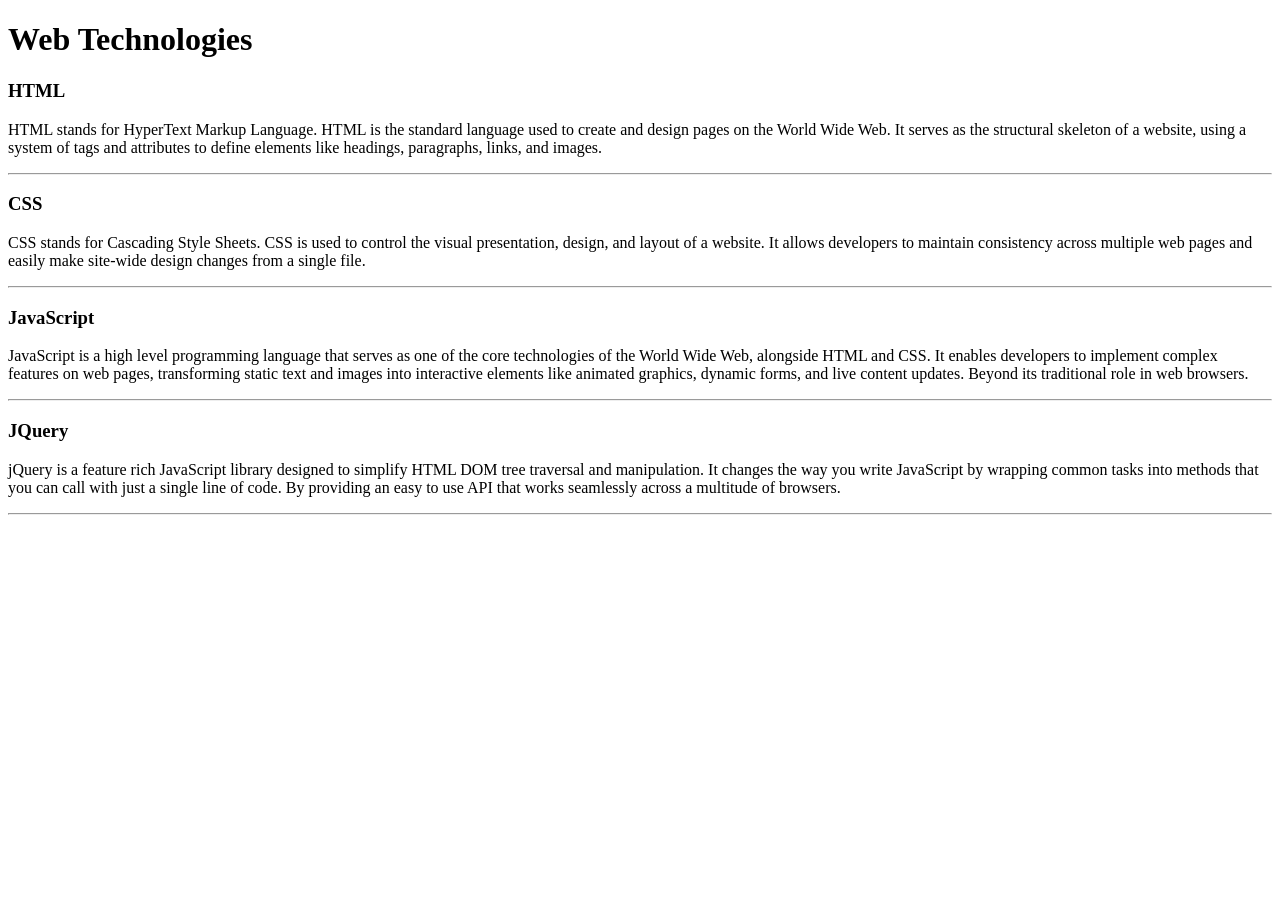
<file: WebDev_Unit1/WDLesson1_1Practical/index.html>
<!DOCTYPE html>
<!-- Lesson 1:How do we display text on a web page?
     Resources 
      https://www.w3schools.com/html/html_intro.asp
      https://www.w3schools.com/tags/tag_hr.asp
      https://www.w3schools.com/tags/tag_hn.asp
      https://www.w3schools.com/tags/tag_p.asp
-->

<html>
  <head>
    <!-- Challenge 1: Change the title of the page to Web Technologies -->
    <title>Web Technologies</title>
  </head>
  <body>
    <!-- Challenge 2: Create a heading, h1 for Web Technologies -->
    <h1>Web Technologies</h1>
    <!-- Challenge 3: Create a heading, h3 for HTML -->
    <h3>HTML</h3>
    <!-- Challenge 4: Create a paragraph explaining what is HTML. At least 3 sentences. -->
    <p>HTML stands for HyperText Markup Language. HTML is the standard language used to create and design pages on the World Wide Web. It serves as the structural skeleton of a website, using a system of tags and attributes to define elements like headings, paragraphs, links, and images.</p>
    <!-- Challenge 4a: Insert a horizontal rule, hr -->
    <hr>
    <!-- Challenge 5: Create a heading, h3 for CSS -->
    <h3>CSS</h3>
    <!-- Challenge 6: Create a paragraph explaining what is CSS.  At least 3 sentences. -->
    <p>CSS stands for Cascading Style Sheets. CSS is used to control the visual presentation, design, and layout of a website. It allows developers to maintain consistency across multiple web pages and easily make site-wide design changes from a single file.</p>
    <!-- Challenge 6a: Insert a horizontal rule, hr -->
    <hr>
    <!-- Challenge 7: Create a heading, h3 for JavaScript -->
    <h3>JavaScript</h3>
    <!-- Challenge 8: Create a paragraph explaining what is JavaScript.  At least 3 sentences. -->
    <p>JavaScript is a high level programming language that serves as one of the core technologies of the World Wide Web, alongside HTML and CSS. It enables developers to implement complex features on web pages, transforming static text and images into interactive elements like animated graphics, dynamic forms, and live content updates. Beyond its traditional role in web browsers.</p>
    <!-- Challenge 8a: Insert a horizontal rule, hr -->
    <hr>
    <!-- Challenge Bonus: Similar to the concepts above add one more web technology using a heading and paragraph.  Here are some suggestions of concepts: JQuery, Bootstrap, AFrame -->
     <h3>JQuery</h3>
    <p>jQuery is a feature rich JavaScript library designed to simplify HTML DOM tree traversal and manipulation. It changes the way you write JavaScript by wrapping common tasks into methods that you can call with just a single line of code. By providing an easy to use API that works seamlessly across a multitude of browsers.</p>
    <hr>
  </body>
</html>
</file>
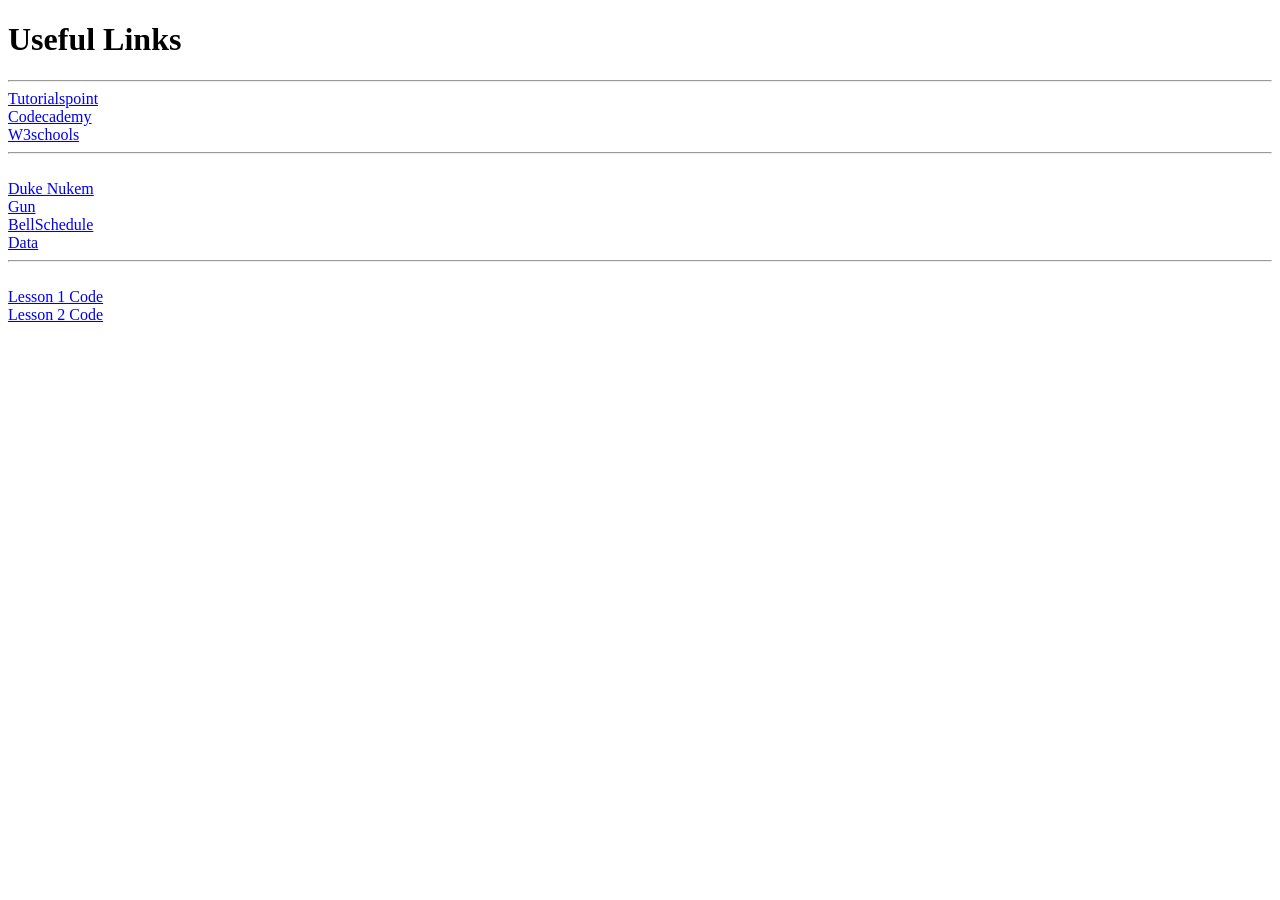
<file: WebDev_Unit1/WDLesson1_3Practical/index.html>
<!DOCTYPE html>
<!-- Lesson 3: How do we hyperlink resources?
<!-- Resources 
      https://www.w3schools.com/html/html_links.asp
      https://www.w3schools.com/tags/tag_a.asp
-->

<html>
  <head>
    <title>Exploring Links</title>
  </head>
  <body>
    <!-- Example of a link to a website 
        <a href="http://www.baysidehighschool.org/"> w3schools </a> 
    -->
    <!-- Challenge 1: Add a heading for "Useful Links". -->
    <h1>Useful Links</h1>
    <!-- Challenge 2: Add a horizontal rule underneath. -->
    <hr>
    <!-- Challenge 3: Create a link to https://www.tutorialspoint.com/ -->
    <a href="https://www.tutorialspoint.com/">Tutorialspoint</a>
    <!-- Challenge 4: Add a break to skip down to the next line -->
    <br>
    <!-- Challenge 5: Create a link to https://www.codecademy.com/ -->
    <a href="https://www.codecademy.com/">Codecademy</a>
    <!-- Challenge 6: Add a break to skip down to the next line -->
    <br>
    <!-- Challenge 7: Create a link to https://www.w3schools.com/ -->
    <a href="https://www.w3schools.com/">W3schools</a>
    <!-- Challenge 8: Add a horizontal rule and break -->
    <hr> <br>
    <!-- Example of link to an internal sources 
      <a href="resources/dukenukem.jpg"> Duke Nukem </a> <br>
    -->
    <!-- Challenge 9: Create links for the rest of the items located in resources -->
    <a href="resources/dukenukem.jpg">Duke Nukem</a>
    <br>
    <a href="resources/GUN.WAV">Gun</a>
    <br>
    <a href="resources/BellSchedule.pdf">BellSchedule</a>
    <br>
    <a href="resources/311Data.js">Data</a>
    <!-- Challenge Bonus: Create links to your Lesson 1 and Lesson 2 Activities.  Hint: Use the same link that you posted in Google Classroom for the submission of each Lesson Activity -->
     <hr> <br>
     <a href="https://github.com/JoyN6/WebDev/blob/main/WebDev_Unit1/WDLesson1_1Practical/index.html">Lesson 1 Code</a>
     <br>
     <a href="https://github.com/JoyN6/WebDev/blob/main/WebDev_Unit1/WDLesson1_2Practical/index.html">Lesson 2 Code</a>
  </body>
</html>
</file>
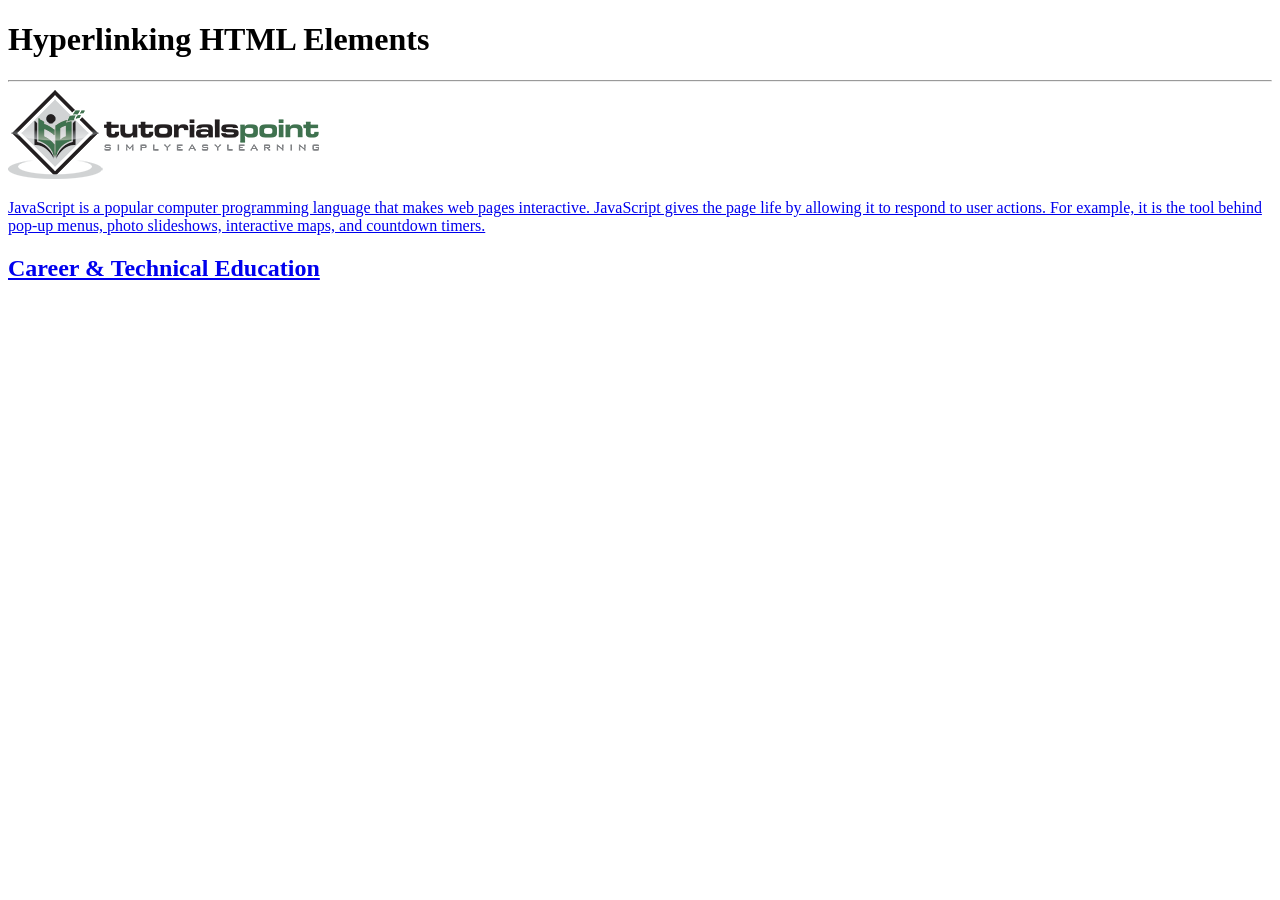
<file: WebDev_Unit1/WDLesson1_4Practical/index.html>
<!DOCTYPE html>
<!-- WD Lesson 1.4: How can we make HTML Elements into hyperlinks? -->
<!-- Resources 
      https://www.w3schools.com/html/html_links.asp
      https://www.w3schools.com/tags/tag_a.asp
-->

<html>
  <head>
    <title>Exploring Links II</title>
  </head>
  <body>
    <!-- Example of an HTML Element as a link to a website that opens in a new tab
    <a href="https://www.w3schools.com/" target="_blank"> 
      <img src="w3schools.jpg" height="100">
    </a>
    --> 
    <!-- Challenge 1: Add a heading with "Hyperlinking HTML Elements" followed by a horizontal rule-->
    <h1>Hyperlinking HTML Elements</h1>
    <hr>
    <!-- Challenge 2: Add the image for tutorialpoints that is stored locally and make it
     a hyperlink to  https://www.tutorialspoint.com/ that will open in a new tab -->
    <a href="https://www.tutorialspoint.com/" target="_blank"> 
      <img src="tutorialpoint.png"> </a>
    <!-- Challenge 3: Add a paragraph describing JavaScript and make the paragraph a hyperlink to 
     https://javascript.info/ that will open in the SAME tab.-->
      <a href="https://javascript.info/">
        <p>JavaScript is a popular computer programming language that makes web pages interactive. JavaScript gives the page life by allowing it to respond to user actions. For example, it is the tool behind pop-up menus, photo slideshows, interactive maps, and countdown timers.</p>
      </a>
    <!-- Challenge 4: Add an <h2> for "Career & Technical Education" and make the heading a hyperlink to 
      the cte.html file which is stored internally in the folder.  
      Note: You can link to other web pages.  This is how websites are created! -->
      <a href="cte.html">
        <h2>Career & Technical Education</h2>
      </a>
    <!-- Challenge Bonus:  Complete all the challenges located in cte.html.  
     Note: Click on cte.html to open the html file and start editing. -->
  </body>
</html>
</file>
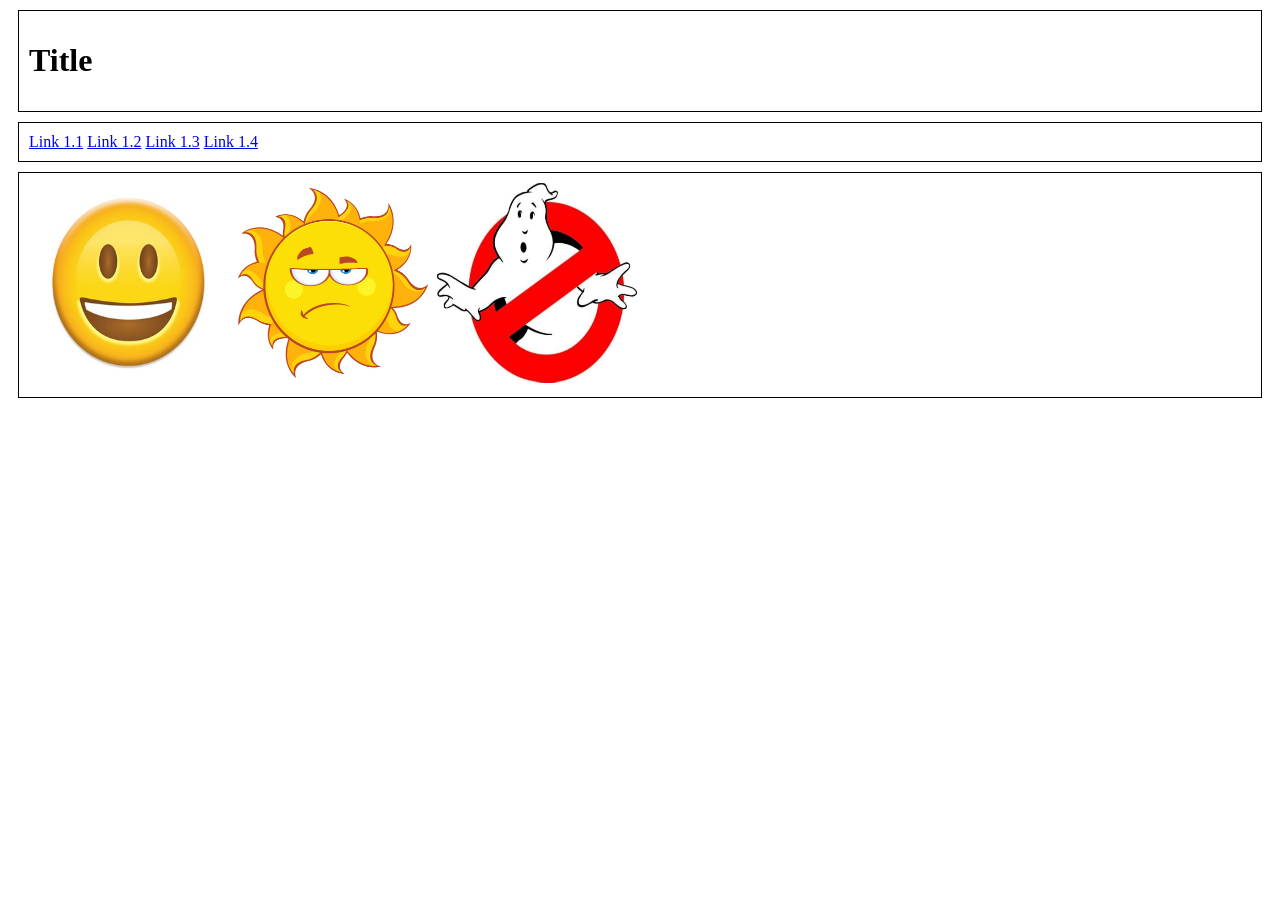
<file: WebDev_Unit1/WDLesson1_5Practical/index.html>
<!DOCTYPE html>
<!-- WD Lesson 1.5: How can we group elements on a page? -->
<!-- Resources 
      https://www.w3schools.com/html/html_blocks.asp
-->
<html>
  <head>
    <title>Exploring Containers</title>
    <link href="style.css" rel="stylesheet" type="text/css" />
  </head>
  <body>
    <!-- Challenge 1: Add the necessary containers to create each of the section shown in WDLesson1_5PracticalDiagram.png -->
    <div> 
      <h1>Title</h1>
    </div>
    <div>
      <a href="https://github.com/JoyN6/WebDev/blob/main/WebDev_Unit1/WDLesson1_1Practical/index.html" target="_blank"> Link 1.1</a>
      <a href="https://github.com/JoyN6/WebDev/blob/main/WebDev_Unit1/WDLesson1_2Practical/index.html" target="_blank"> Link 1.2</a>
      <a href="https://github.com/JoyN6/WebDev/blob/main/WebDev_Unit1/WDLesson1_3Practical/index.html" target="_blank"> Link 1.3</a>
      <a href="https://github.com/JoyN6/WebDev/blob/main/WebDev_Unit1/WDLesson1_4Practical/index.html" target="_blank"> Link 1.4</a>
    </div>
    <div>
      <img src="images/face.jpg" height="200" width="200">
      <img src="images/sun.jpg" height="200" width="200">
      <img src="images/sign.jpg" height="200" width="200">
    </div>
    <!-- Challenge 2: Within each container created, add the HTML elements specified in WDLesson1_5PracticalDiagram.png
         Note: Images for the last container are stored in the images folder.  Make the images the same height -->

  </body>
</html>
</file>
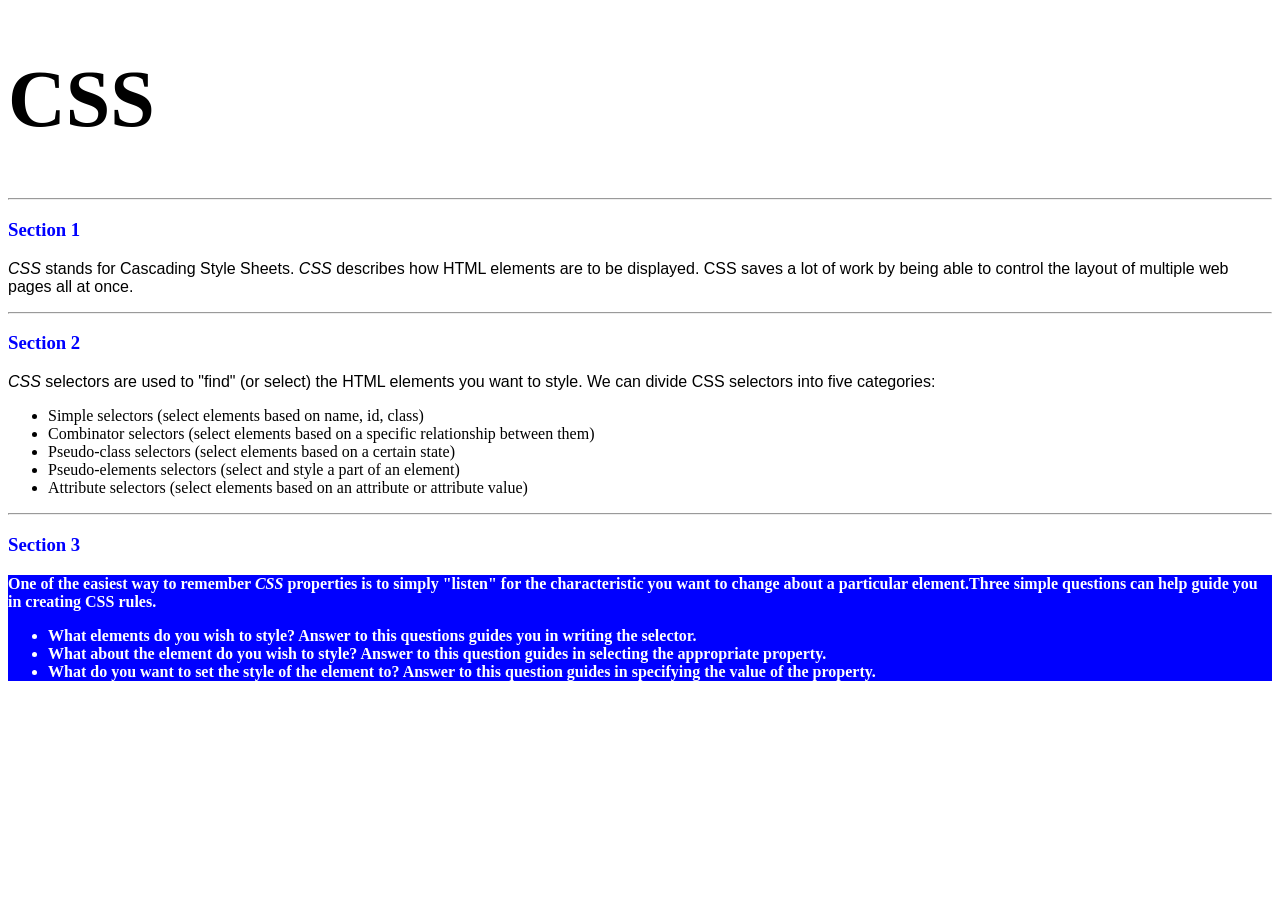
<file: WebDev_Unit2/WDLesson2_1Practical/index.html>
<!DOCTYPE html>
<!-- WD Lesson 2.1: What is CSS? -->
<!-- Resources 
      https://www.w3schools.com/css/css_intro.asp
-->
<html>
  <head>
    <title>Edxploring CSS</title>
    <link href="style.css" rel="stylesheet" type="text/css" />
  </head>
  <body>
    <!-- All Challenges are in style.css -->
    <h1> CSS </h1>
    <hr>
    <h3>Section 1</h3>
    <p><span>CSS</span> stands for Cascading Style Sheets. <span>CSS</span> describes how HTML elements are to be displayed. CSS saves a lot of work by being able to control the layout of multiple web pages all at once.
    </p>
    <hr>
    <h3>Section 2</h3>
    <p>
      <span>CSS</span> selectors are used to "find" (or select) the HTML elements you want to style. We can divide CSS selectors into five categories:
        <ul>
          <li>Simple selectors (select elements based on name, id, class)</li>
          <li>Combinator selectors (select elements based on a specific relationship between them)</li>
          <li>Pseudo-class selectors (select elements based on a certain state)</li>
          <li>Pseudo-elements selectors (select and style a part of an element)</li>
          <li>Attribute selectors (select elements based on an attribute or attribute value)</li>
        </ul>
    </p>
    <hr>
    <h3>Section 3</h3>
    <div>
      One of the easiest way to remember <span>CSS</span> properties is to simply "listen" for the characteristic you want to change about a particular element.Three simple questions can help guide you in creating CSS rules.
        <ul>
          <li>What elements do you wish to style?  Answer to this questions guides you in writing the selector.</li>
          <li>What about the element do you wish to style?  Answer to this question guides in selecting the appropriate property.</li>
          <li>What do you want to set the style of the element to?  Answer to this question guides in specifying the value of the property.</li>
        </ul>
    </div>
  </body>
</html>
</file>
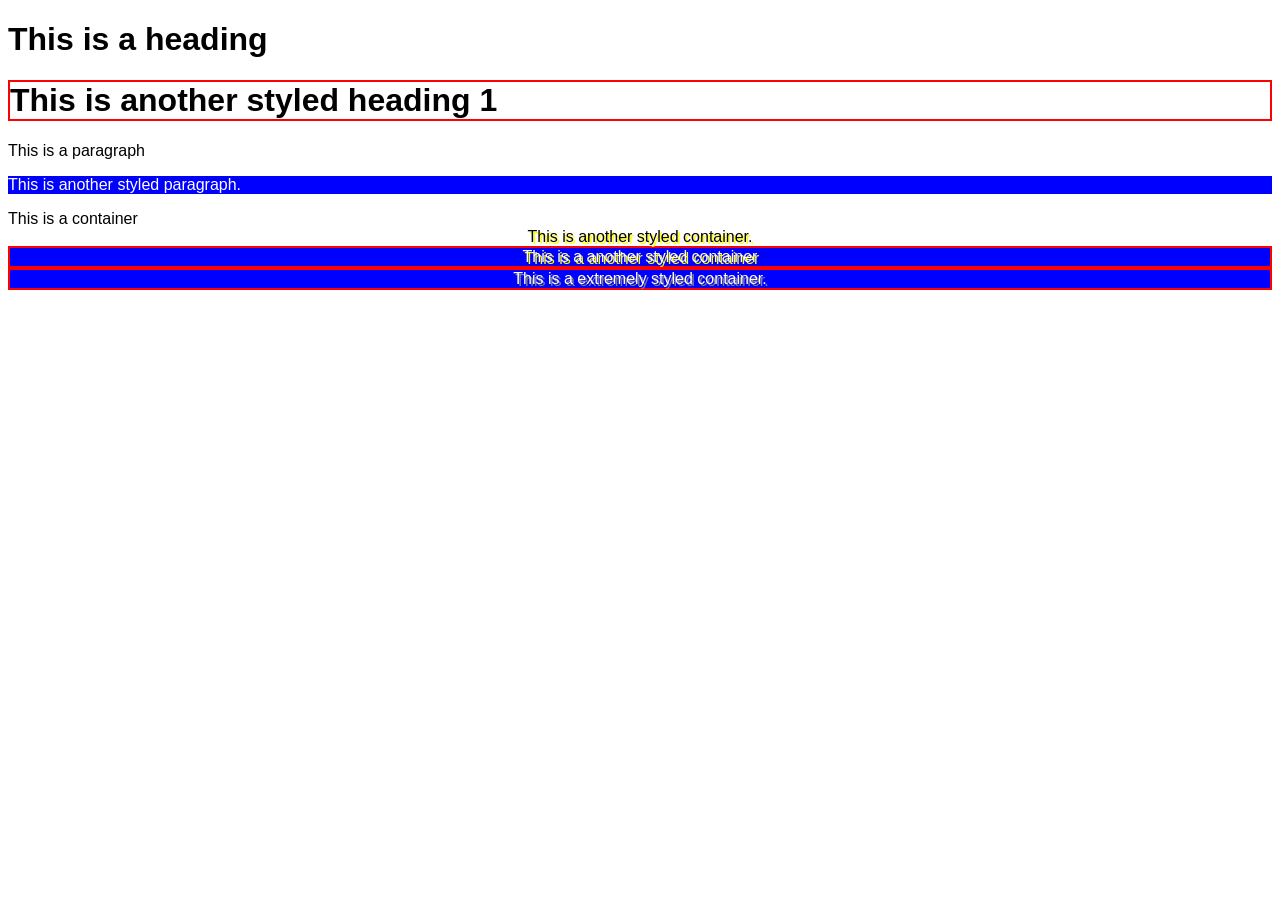
<file: WebDev_Unit2/WDLesson2_2Practical/index.html>
<!DOCTYPE html>
<!-- WD Lesson 2.2: How do we style groups of elements?-->
<!-- Resources 
      https://www.w3schools.com/css/default.asp 
      https://www.w3schools.com/css/css_selectors.asp 
-->
<html>
  <head>
    <title>Exploring Class Selectors</title>
    <link href="style.css" rel="stylesheet" type="text/css" />
  </head>
  <body>
    
    <h1>This is a heading</h1>
    <!-- Challenge 1: Create another heading 1 with the text "This is another styled heading 1."
         Add a class of "highlight" to the heading 1
    --><h1 class="highlight">This is another styled heading 1</h1>

    <p> This is a paragraph </p>
    <!-- Challenge 2: Create another paragraph with the text "This is another styled paragraph."
         Add a class of "info" to the paragraph
    --> <p class="info">This is another styled paragraph.</p>

    <div> This is a container </div>
    <!-- Challenge 3: Create another container with the text "This is another styled container."
         Add a class of "special" to the container
    --> <div class="special">This is another styled container.</div>
    
    <!-- Challenge 4: Give the container below a class of info, highlight and special-->
    <div class="info highlight special"> This is a another styled container </div>

    <!-- Challenge Bonus: Give the container below a class of info, highlight, special and shadow-->
    <div class="info highlight special shadow"> This is a extremely styled container. </div>

    <!-- All other Challenges are in style.css -->
  </body>
</html>
</file>
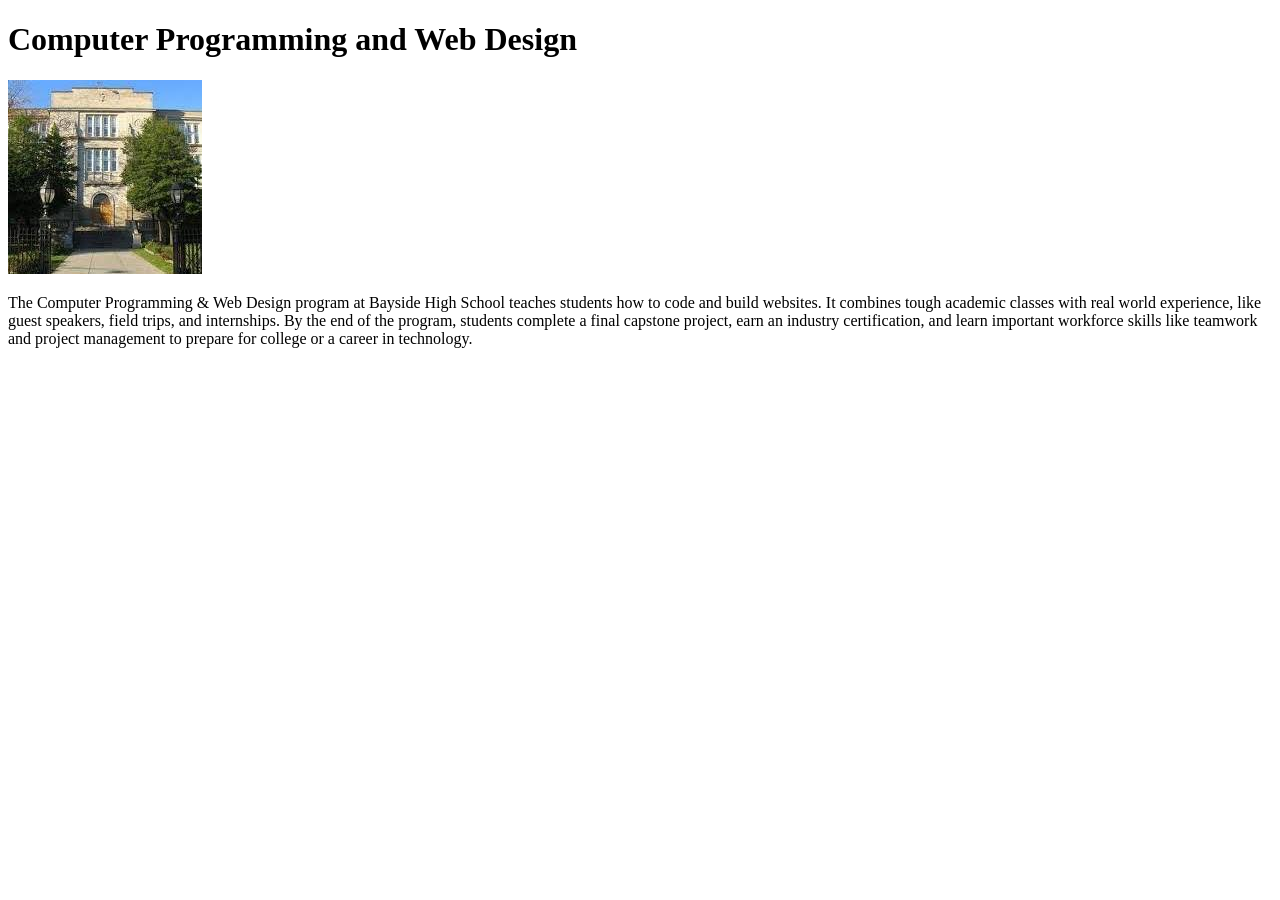
<file: WebDev_Unit1/WDLesson1_4Practical/cte.html>
<!DOCTYPE html>
<html>
  <head>
    <title>Computer Programming and Web Design</title>
  </head>
  <body>
    <!-- Challenge Bonus 1: Add a heading for Computer Programming and Web Design -->
    <h1>Computer Programming and Web Design</h1>
    <!-- Challenge Bonus 2: Add an image for Bayside High School and make image a link 
     to https://rcastro2.github.io/CPWDCTE/ -->
    <a href="https://rcastro2.github.io/CPWDCTE/">
      <img src="images.jpg">
    </a>
     <!-- Challenge Bonus 3: Add a paragraph describing the Computer Programming and Web Design CTE.
      Hint: Visit the website from Challenge Bonus 2 to learn more about the program. -->
    <p>The Computer Programming & Web Design program at Bayside High School teaches students how to code and build websites. It combines tough academic classes with real world experience, like guest speakers, field trips, and internships. By the end of the program, students complete a final capstone project, earn an industry certification, and learn important workforce skills like teamwork and project management to prepare for college or a career in technology.</p>
  </body>
</html>
</file>
<file: WebDev_Unit1/WDLesson1_5Practical/style.css>
div, span{
    border:1px solid black;
    padding:10px;
    margin:10px;
}
</file>
<file: WebDev_Unit2/WDLesson2_1Practical/style.css>
/* Comments in CSS are created like this. Notice the slash asterisk at the beginning and end */


/* Basic Structure of a CSS rule
selector{
  property: value;
}
*/


/* Challenge 1: Change color of the text for all the headings size 3 to blue */
h3{
  color:blue;
}
/* Challenge 2: Change the size for the font for all headings size 1 to 60pt */
 h1{
  font-size:60pt;
 }     
/* Challenge 3: Change the style of the font for all spans to italic */
span{
  font-style: italic;
}
/* Challenge 4: Change the family of font being used for all paragraphs to "Arial" */
p{
  font-family:Arial;
}
/* Challenge 5: Change the family of font being used for all lists to "Comic Sans MS".  What element creates a list? */
li{
  font-family:"Comic Sans MS";
}
/* Chalenge 6: Change the background color of the div to blue, color of the text to white and the weight of the font to bold.*/
div{
  background-color:blue;
  color:white;
  font-weight:bold;
}
/* Hint:  You can specify several CSS rules for one element by separating the rules with semi-colons. Look at some examples on w3schools */
</file>
<file: WebDev_Unit2/WDLesson2_2Practical/style.css>
/* Basic Structure of a CSS rule using classes

.class{
  property: value;
}
*/

/* Challenge 5: Change the family of all elements to Arial */
*{
  font-family:arial;
}
/* Challenge 6: Change the background color to blue, the color of the text to white for all elements 
with a class of "info" */
.info{
  background-color:blue;
  color:white;
}
/* Challenge 7: Add a border of 2px solid red for all elements with a class of "highlight" */
.highlight{
  border: 2px solid red;
}
/* Challenge 8: Align the text in the center and drop a shadow on the text of 2px 2px yellow  for 
all elements with a class of "special"
*/
.special{
  text-align: center;
  text-shadow: 2px 2px yellow;
}
/* Challenge Bonus: Create a CSS rule for a class named "shadow".  
Apply a shadow to the box around the elements that is 2px 2px  gray. */ 
.shadow{
  text-shadow: 2px 2px gray;
}
</file>
